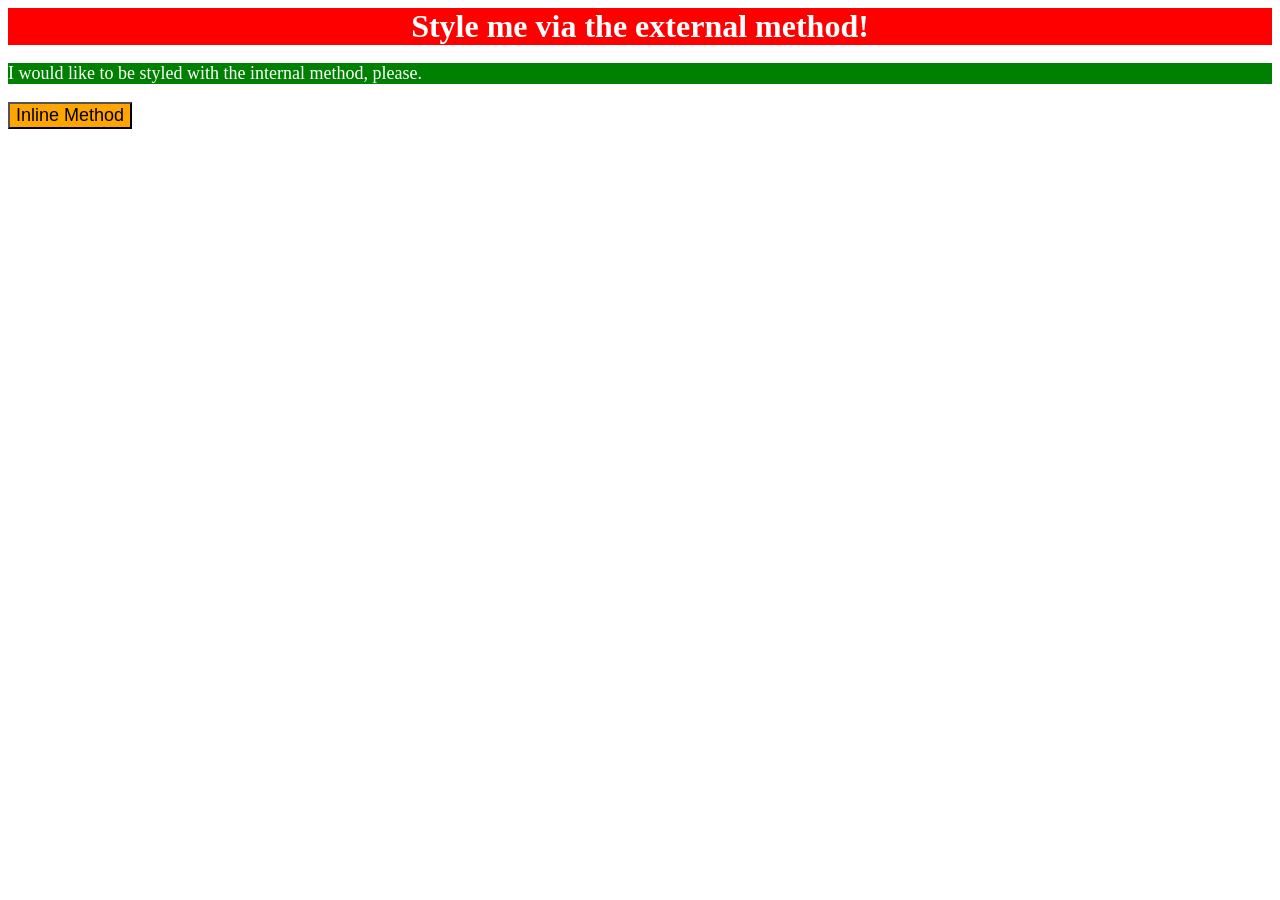
<file: foundations/intro-to-css/01-css-methods/index.html>
<!DOCTYPE html>
<html lang="en">
  <head>
    <style>
      p {
        color: white;
	background-color: green;
	font-size: 18px;
      }
    </style>
    <meta charset="UTF-8">
    <meta http-equiv="X-UA-Compatible" content="IE=edge">
    <meta name="viewport" content="width=device-width, initial-scale=1.0">
    <title>Methods for Adding CSS</title>
    <link rel="stylesheet" href="styles.css">
  </head>
  <body>
    <div>Style me via the external method!</div>
    <p>I would like to be styled with the internal method, please.</p>
    <button style="background-color: orange; font-size: 18px;">Inline Method</button>
  </body>
</html>
</file>
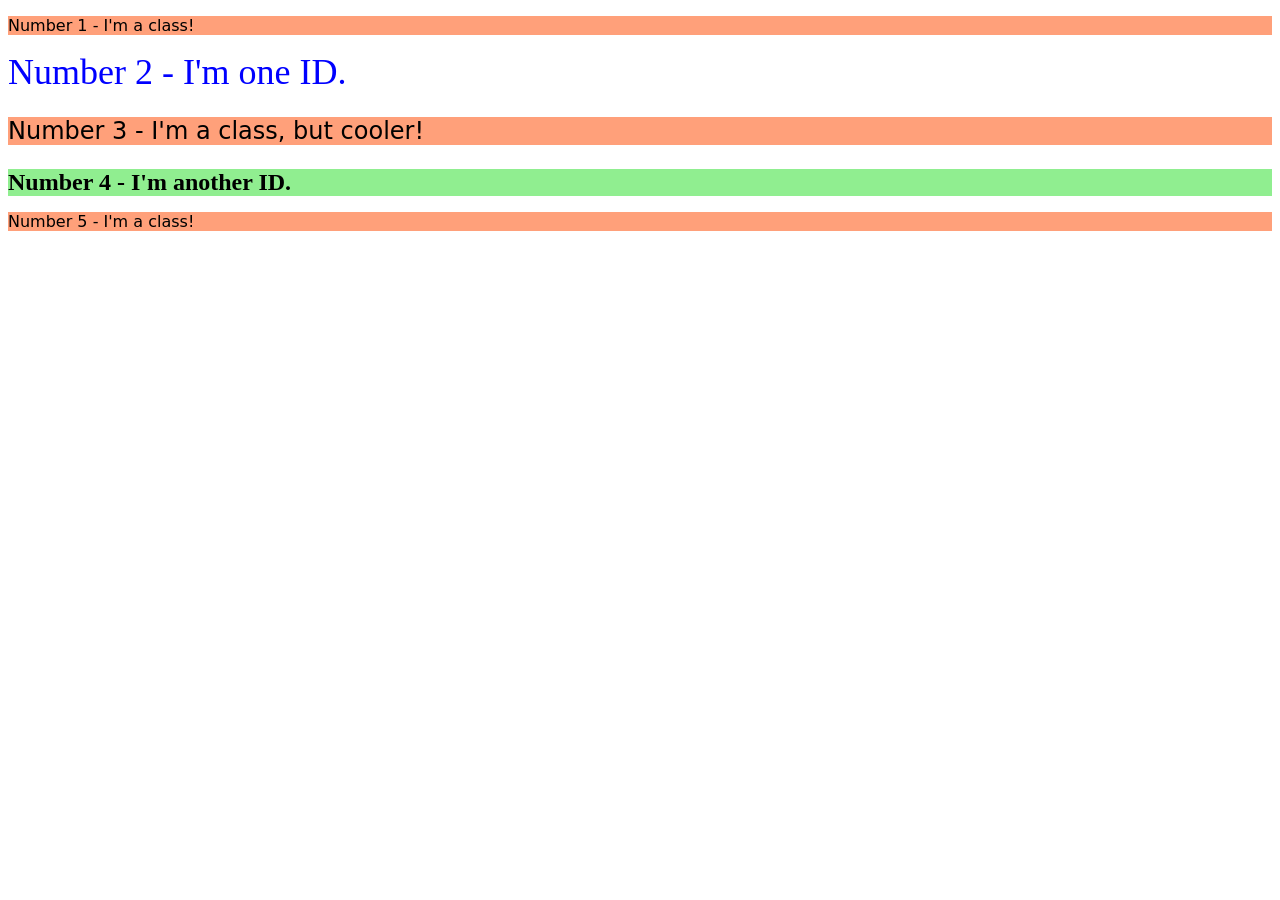
<file: foundations/intro-to-css/02-class-id-selectors/index.html>
<!DOCTYPE html>
<html lang="en">
  <head>
    <meta charset="UTF-8">
    <meta http-equiv="X-UA-Compatible" content="IE=edge">
    <meta name="viewport" content="width=device-width, initial-scale=1.0">
    <title>Class and ID Selectors</title>
    <link rel="stylesheet" href="style.css">
  </head>
  <body>
    <p class="p-class">Number 1 - I'm a class!</p>
    <div id="div-id">Number 2 - I'm one ID.</div>
    <p class="p-class big">Number 3 - I'm a class, but cooler!</p>
    <div id="fourth-id">Number 4 - I'm another ID.</div>
    <p class="p-class">Number 5 - I'm a class!</p>
  </body>
</html>
</file>
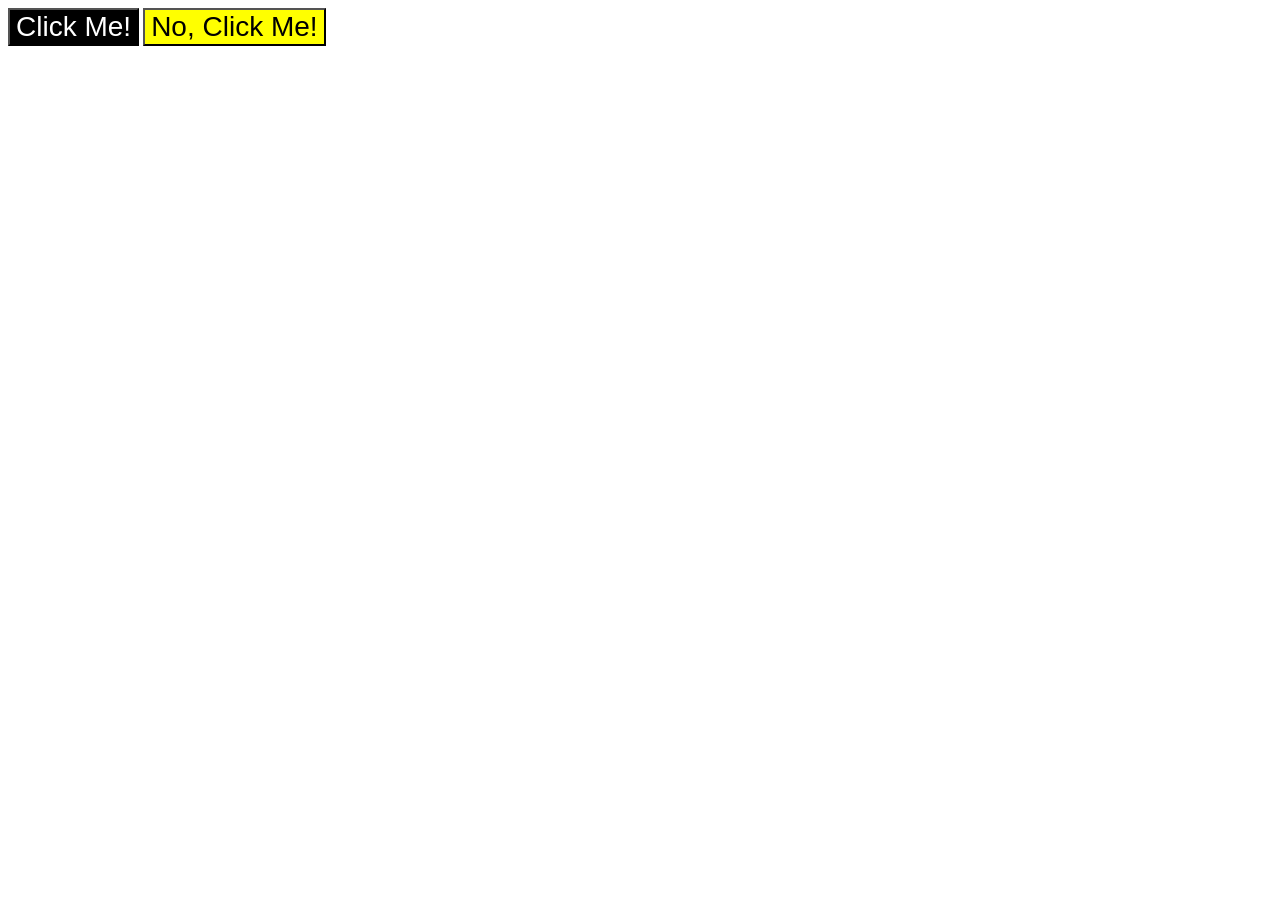
<file: foundations/intro-to-css/03-grouping-selectors/index.html>
<!DOCTYPE html>
<html lang="en">
  <head>
    <meta charset="UTF-8">
    <meta http-equiv="X-UA-Compatible" content="IE=edge">
    <meta name="viewport" content="width=device-width, initial-scale=1.0">
    <title>Grouping Selectors</title>
    <link rel="stylesheet" href="style.css">
  </head>
  <body>
    <button class="black">Click Me!</button>
    <button class="yellow">No, Click Me!</button>
  </body>
</html>
</file>
<file: foundations/intro-to-css/01-css-methods/styles.css>
div {
    color:white;
    background-color:red;
    text-align: center;
    font-size: 32px;
    font-weight: bold;
}
</file>
<file: foundations/intro-to-css/02-class-id-selectors/style.css>
/* Add CSS Styling */
.p-class {
    background-color: LightSalmon;
    font-family: "Verdana", "DejaVu Sans", sans-serif;
    }

.p-class.big {
    font-size: 24px;
    }

#div-id {
    color: blue;
    font-size: 36px;
    }

#fourth-id {
    background-color: LightGreen;
    font-size: 24px;
    font-weight: bold;
    }
</file>
<file: foundations/intro-to-css/03-grouping-selectors/style.css>
/* Add CSS Styling */
.black,
.yellow {
    font-size: 28px;
    font-family: "Helvetica", "Times New Roman", sans-serif
    }

.black {
    color: white;
    background-color: black;
    }

.yellow {
    background-color: yellow;
    }
</file>
